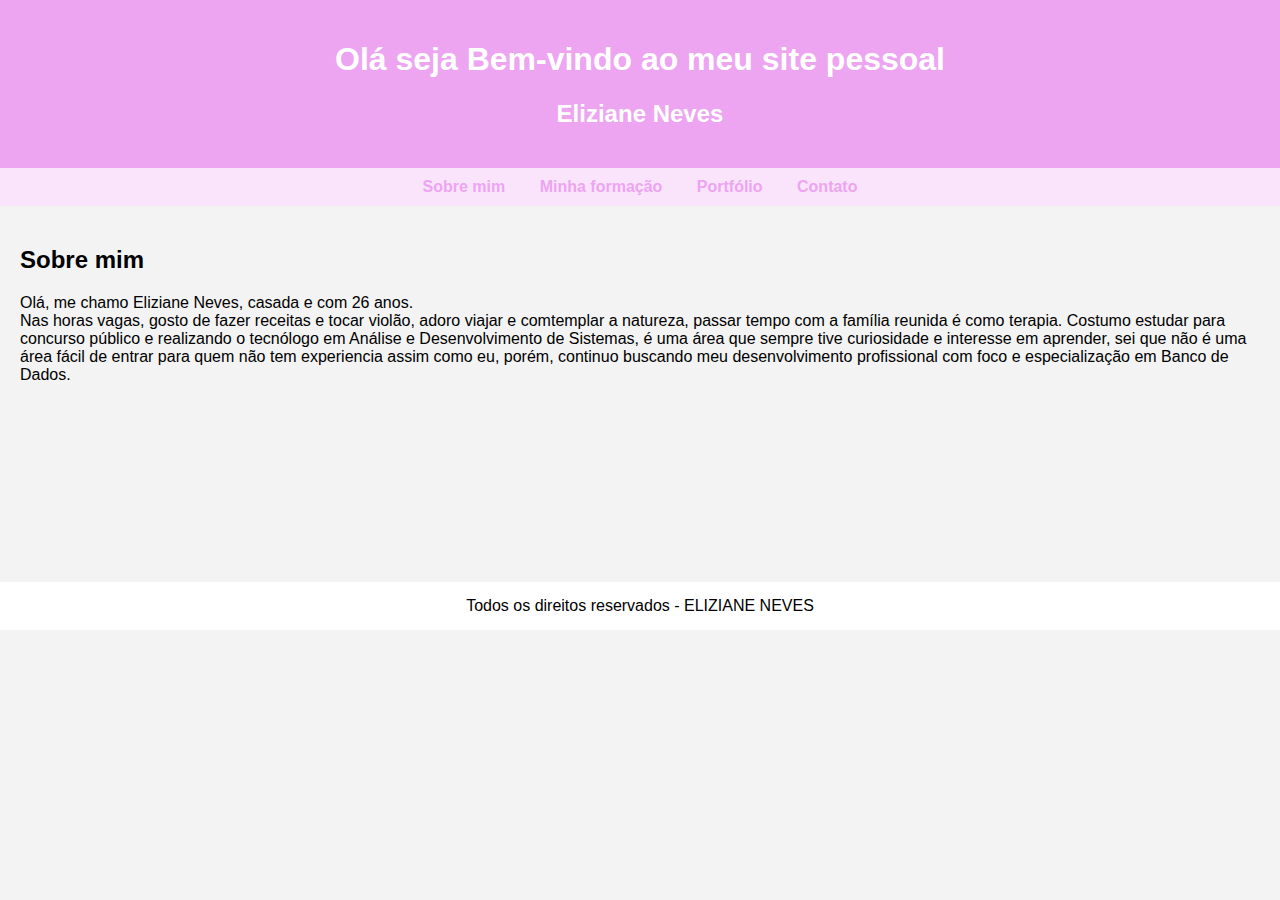
<file: index.html>
<!DOCTYPE html>
<html lang="en">
<head>
    <meta charset="UTF-8">
    <meta name="viewport" content="width=device-width, initial-scale=1.0">
    <title>Portfólio de Eliziane Neves</title>
    <link rel="stylesheet" href="estilo.css">
</head>
<body>
    <header>
        <h1>Olá seja Bem-vindo ao meu site pessoal</h1>
        <h2>Eliziane Neves</h2>
    </header>

    <nav>
        <a href="projeto.html">Sobre mim</a>
        <a href="formacao.html">Minha formação</a>
        <a href="portfolio.html">Portfólio</a>
        <a href="contato.html">Contato</a>
    </nav>
    
    <section id="Sobre">
        <h2>Sobre mim</h2>
        <p>Olá, me chamo Eliziane Neves, casada e com 26 anos. <br>
Nas horas vagas, gosto de fazer receitas e tocar violão,
 adoro viajar e comtemplar a natureza, passar tempo com a família reunida 
  é como terapia. Costumo estudar para concurso público e 
 realizando o tecnólogo em Análise e Desenvolvimento de Sistemas,
 é uma área que sempre tive curiosidade e interesse em aprender, sei que não é uma área fácil de entrar para quem não tem experiencia
  assim como eu, porém, continuo buscando meu desenvolvimento profissional
 com foco e especialização em Banco de Dados.  </p>
    </section>
    <br><br><br><br><br><br><br><br><br>

        <div id="footer">
            Todos os direitos reservados - ELIZIANE NEVES
        </div>
</body>
</html>
</file>
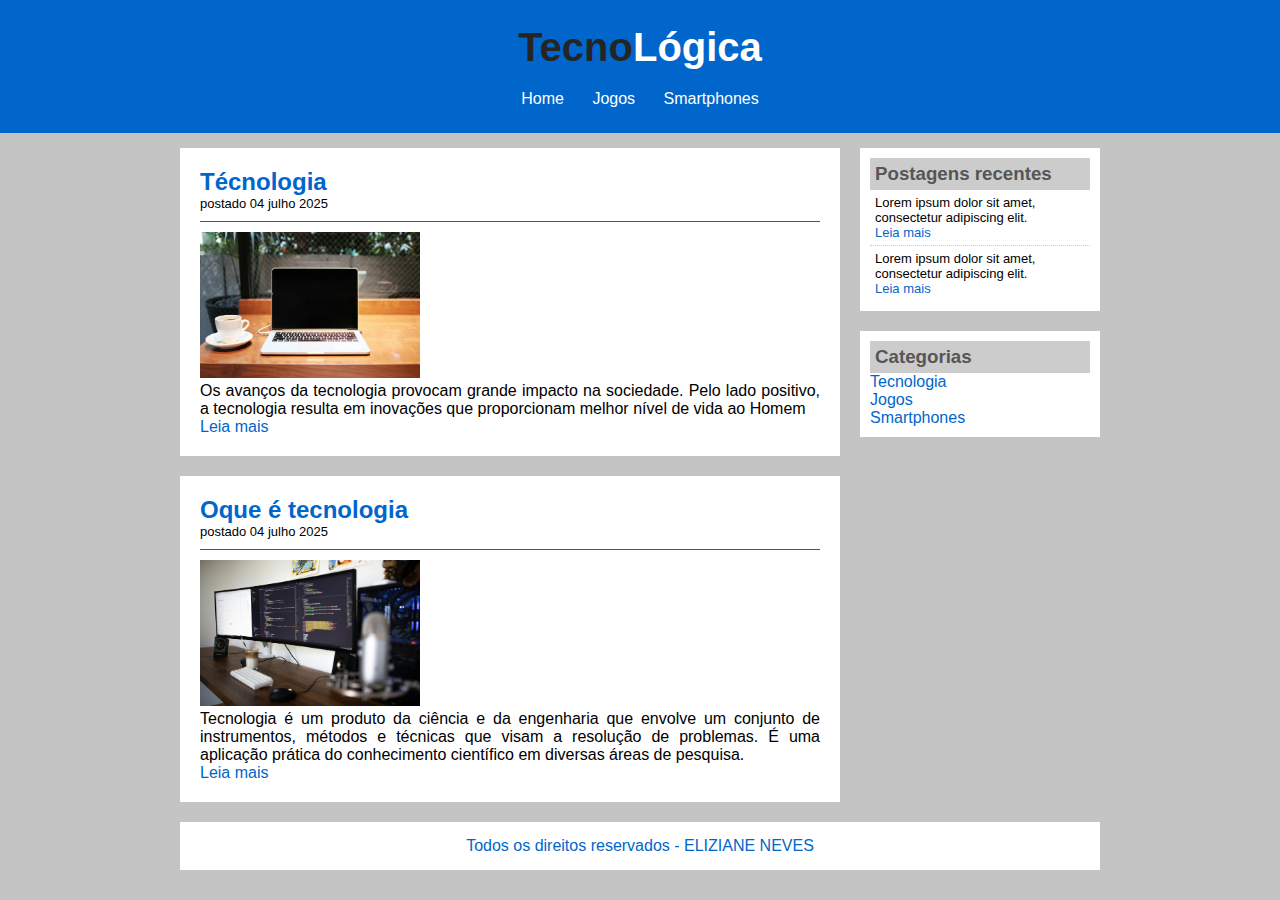
<file: projeto_tecnologica/index.html>
<!DOCTYPE html>
<html lang="pt-br">

<head>
    <meta charset="UTF-8">
    <meta name="viewport" content="width=device-width, initial-scale=1.0">
    <title>TecnoLógica - Tudo sobre tecnologia</title>

    <link rel="stylesheet" href="css/style.css">
</head>

<body>

    <div id="header">

        <div id="logo">
            <h1>Tecno<span class="white">Lógica</span></h1>
        </div>
    
        <div id="menu">
            <a href="index.html">Home</a>
            <a href="jogos.html">Jogos</a>
            <a href="smartphones.html">Smartphones</a>
        </div>

    </div>

    <div id="content">

        <div id="posts">

            <!-- abertura postagem -->
            <div class="post">
                <h2>Técnologia</h2>
                <span class="data-post">postado 04 julho 2025</span>
                <img class="img-post" src="imagens/tecnologia01.png">
                <p>
                    Os avanços da tecnologia provocam grande impacto na sociedade. Pelo lado positivo,
                     a tecnologia resulta em inovações que proporcionam melhor nível de vida ao Homem
                </p>
                <a href="">Leia mais</a>
            </div>
                        <div class="post">
                <h2>Oque é tecnologia</h2>
                <span class="data-post">postado 04 julho 2025</span>
                <img class="img-post" src="imagens/tecnologia02.png">
                <p>
                    Tecnologia é um produto da ciência e da engenharia que envolve um conjunto de instrumentos, métodos e técnicas que visam a resolução de problemas. 
                    É uma aplicação prática do conhecimento científico em diversas áreas de pesquisa.
                </p>
                <a href="">Leia mais</a>
            </div>
            <!--fechamento postagem -->

        </div>
    
        <div id="right-side">

            <div class="content-right">
                <h3>Postagens recentes</h3>

                <div class="post-right">
                    <p>Lorem ipsum dolor sit amet, consectetur adipiscing elit.</p>
                    <a href="">Leia mais</a>
                </div>

                <div class="post-right" style="border-bottom: none;">
                    <p>Lorem ipsum dolor sit amet, consectetur adipiscing elit.</p>
                    <a href="">Leia mais</a>
                </div>

            </div>

            <div class="content-right">
                <h3>Categorias</h3>

                <a href="index.html">Tecnologia</a><br>
                <a href="jogos.html">Jogos</a><br>
                <a href="smartphones.html">Smartphones</a><br>
                
            </div>

        </div>

        <div id="footer">
            Todos os direitos reservados - ELIZIANE NEVES
        </div>

    </div>
</body>

</html>
</file>
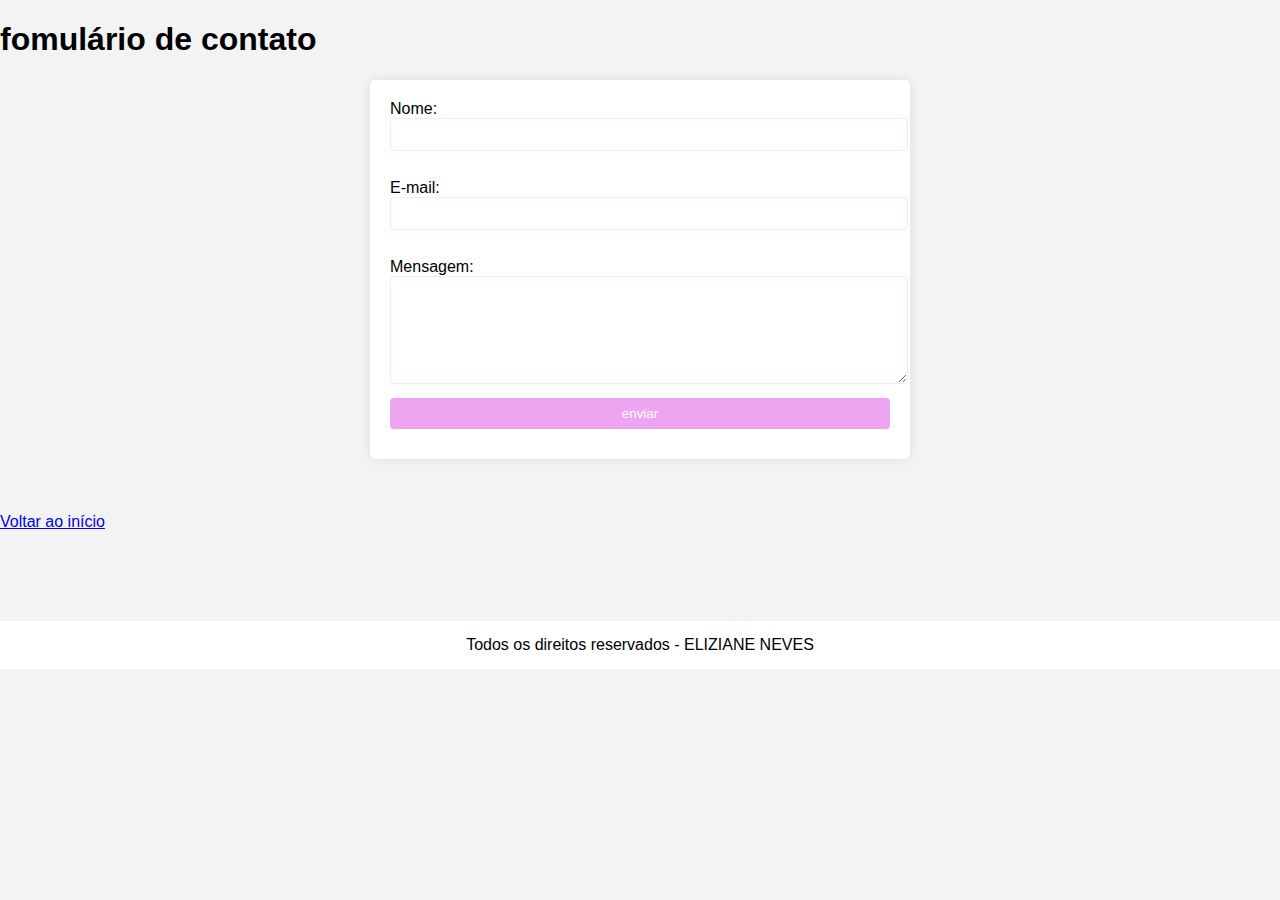
<file: contato.html>
<!DOCTYPE html>
<html lang="en">
<head>
    <meta charset="UTF-8">
    <meta name="viewport" content="width=device-width, initial-scale=1.0">
    <title>Contato - ELiziane Neves</title>
    <link rel="stylesheet" href="estilo.css">
</head>
<body>
    <h1>fomulário de contato</h1>
    <form>
        <label for="nome">Nome:</label>
        <input type="text" id="nome" name="nome" required><br><br>

        <label for="email">E-mail:</label>
        <input type="email" id="email" name="email" required><br><br>

        <label for="mensagem">Mensagem:</label><br>
        <textarea id="mensagem" name="mensagem" rows="6" required></textarea><br>

        <input type="submit" value="enviar">

    </form>

    <br><br><br>
    <a href="projeto.html"> Voltar ao início</a>

     <br><br><br> <br><br><br>
          <div id="footer">
            Todos os direitos reservados - ELIZIANE NEVES
        </div>
</body>
</html>
</file>
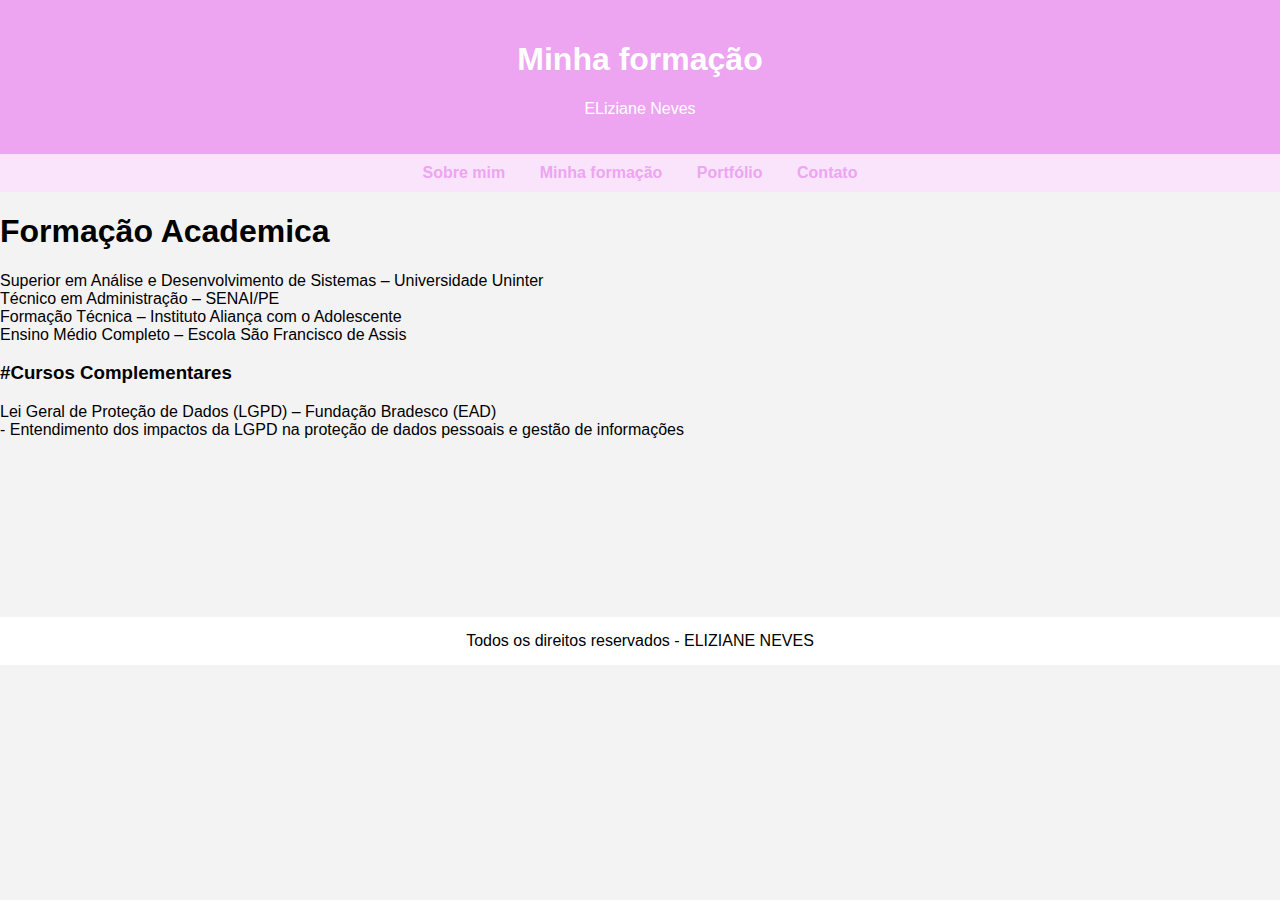
<file: formacao.html>
<!DOCTYPE html>
<html lang="en">
<head>
    <meta charset="UTF-8">
    <meta name="viewport" content="width=device-width, initial-scale=1.0">
    <title>Formação - Eliziane Neves</title>
    <link rel="stylesheet" href="estilo.css">
</head>
<body>
     <header>
    <h1> Minha formação</h1>
    <p>ELiziane Neves</p>
    </header>
    <nav>
        <a href="projeto.html">Sobre mim</a>
        <a href="formacao.html">Minha formação</a>
        <a href="portfolio.html">Portfólio</a>
        <a href="contato.html">Contato</a>
    </nav>
    <h1>Formação Academica</h1>
    <p>Superior em Análise e Desenvolvimento de Sistemas – Universidade Uninter<br>

Técnico em Administração – SENAI/PE <br>

Formação Técnica – Instituto Aliança com o Adolescente<br>

Ensino Médio Completo – Escola São Francisco de Assis<br></p>

    <h3>#Cursos Complementares</h3>

    <p>Lei Geral de Proteção de Dados (LGPD) – Fundação Bradesco (EAD) <br> 

- Entendimento dos impactos da LGPD na proteção de dados pessoais e gestão de informações 
    </p>


    <br><br><br><br><br><br><br><br><br>
        <div id="footer">
            Todos os direitos reservados - ELIZIANE NEVES
        </div>
</body>
</html>
</file>
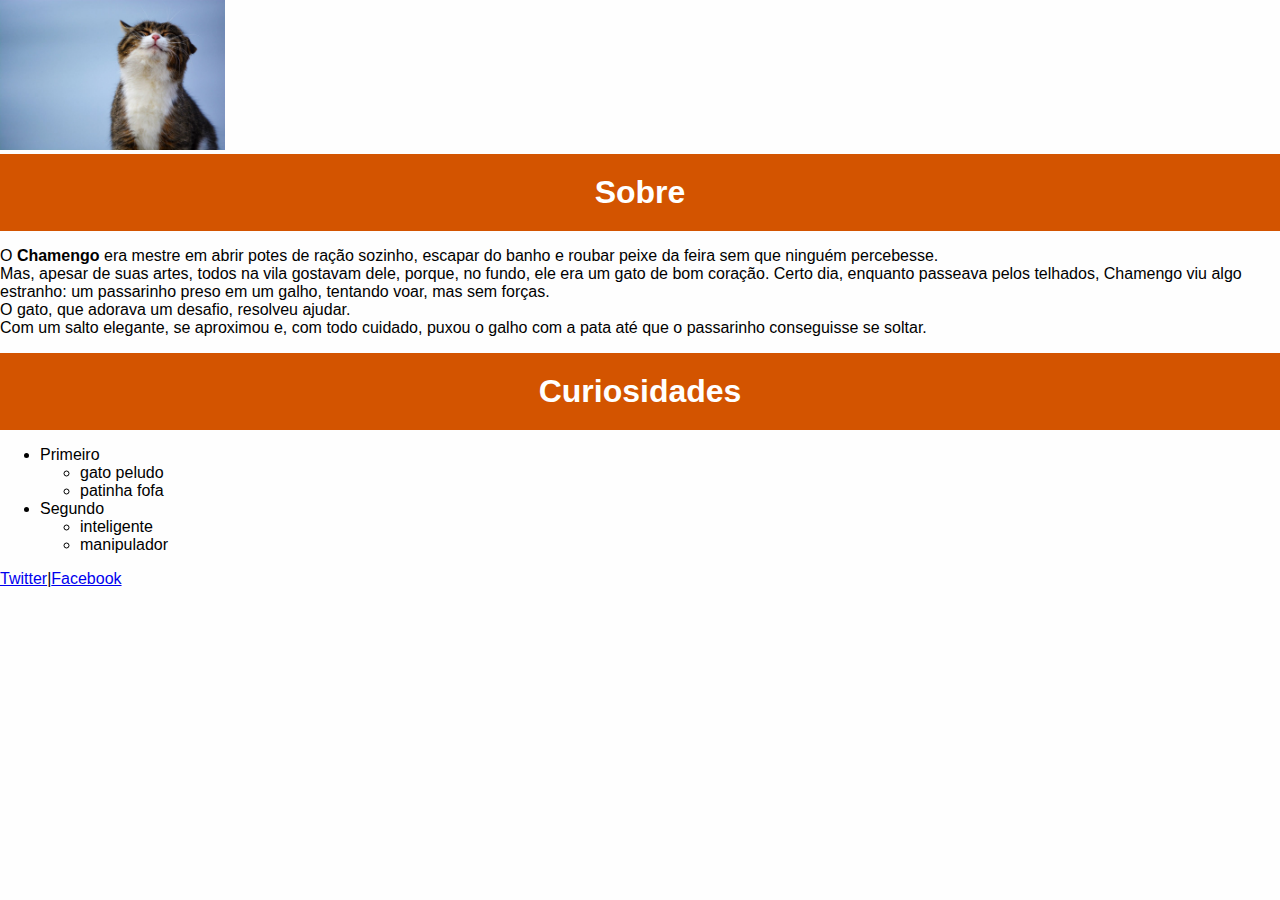
<file: pagina.html>
<!DOCTYPE html>
<html lang="en">
<head>
    <meta charset="UTF-8">
    <meta name="viewport" content="width=device-width, initial-scale=1.0">
    <title>CHAMENGO</title>
    <link rel="stylesheet"href="stylo.css">
</head>
<body>
    <img src="gat 2.jpg" height="150">
    <h1> Sobre</h1>
    <p>O <b>Chamengo</b> era mestre em abrir potes de ração sozinho, escapar do banho e roubar peixe da feira sem que ninguém percebesse. <br>
         Mas, apesar de suas artes, todos na vila gostavam dele, porque, no fundo, ele era um gato de bom coração.

        Certo dia, enquanto passeava pelos telhados, Chamengo viu algo estranho: um passarinho preso em um galho, tentando voar, mas sem forças.<br>
        O gato, que adorava um desafio, resolveu ajudar. <br>
         Com um salto elegante, se aproximou e, com todo cuidado, puxou o galho com a pata até que o passarinho conseguisse se soltar. </p>
         <h1>Curiosidades</h1>
         <ul>
            <li>Primeiro</li>
                <ul>
                    <li>gato peludo</li>
                    <li>patinha fofa</li>
                </ul>
            <li>Segundo</li>
                <ul>
                    <li>inteligente</li>
                    <li>manipulador</li>
                </ul>
         </ul>
    <a href="site1.thml">Twitter</a>|<a href="site2.html">Facebook</a>
</body>
</html>
</file>
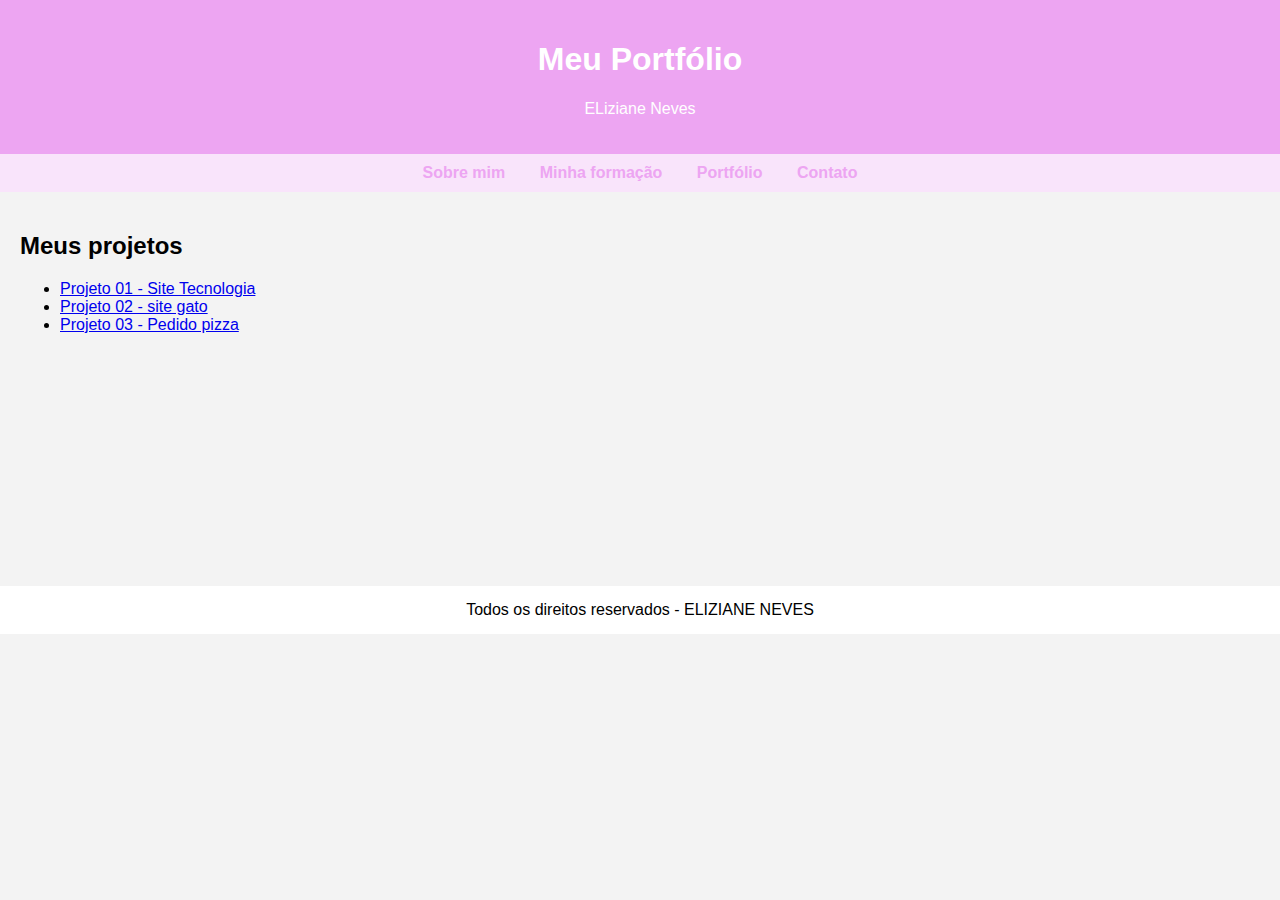
<file: portfolio.html>
<!DOCTYPE html>
<html lang="en">
<head>
    <meta charset="UTF-8">
    <meta name="viewport" content="width=device-width, initial-scale=1.0">
    <title>Portfolio - Eliziane Neves</title>
    <link rel="stylesheet" href="estilo.css">

</head>

<body>
    <header>
    <h1> Meu Portfólio</h1>
    <p>ELiziane Neves</p>
    </header>
    <nav>
        <a href="projeto.html">Sobre mim</a>
        <a href="formacao.html">Minha formação</a>
        <a href="portfolio.html">Portfólio</a>
        <a href="contato.html">Contato</a>
    </nav>
    <section>
        <h2>Meus projetos</h2>
        <ul>
            <li><a href="projeto1/projeto_tecnologica/index.html" target="_blank">Projeto 01 - Site Tecnologia</a></li>
            <li><a href="projeto2/PAGINA/pagina.html" target="_blank">Projeto 02 - site gato</a></li>
            <li><a href="projeto3/pizza/Formulario.html" target="_blank">Projeto 03 - Pedido pizza</a></li>
        </ul>
    </section>

        <br><br><br><br><br><br><br><br><br><br><br><br>
        <div id="footer">
            Todos os direitos reservados - ELIZIANE NEVES
        </div>
</body>
</html>
</file>
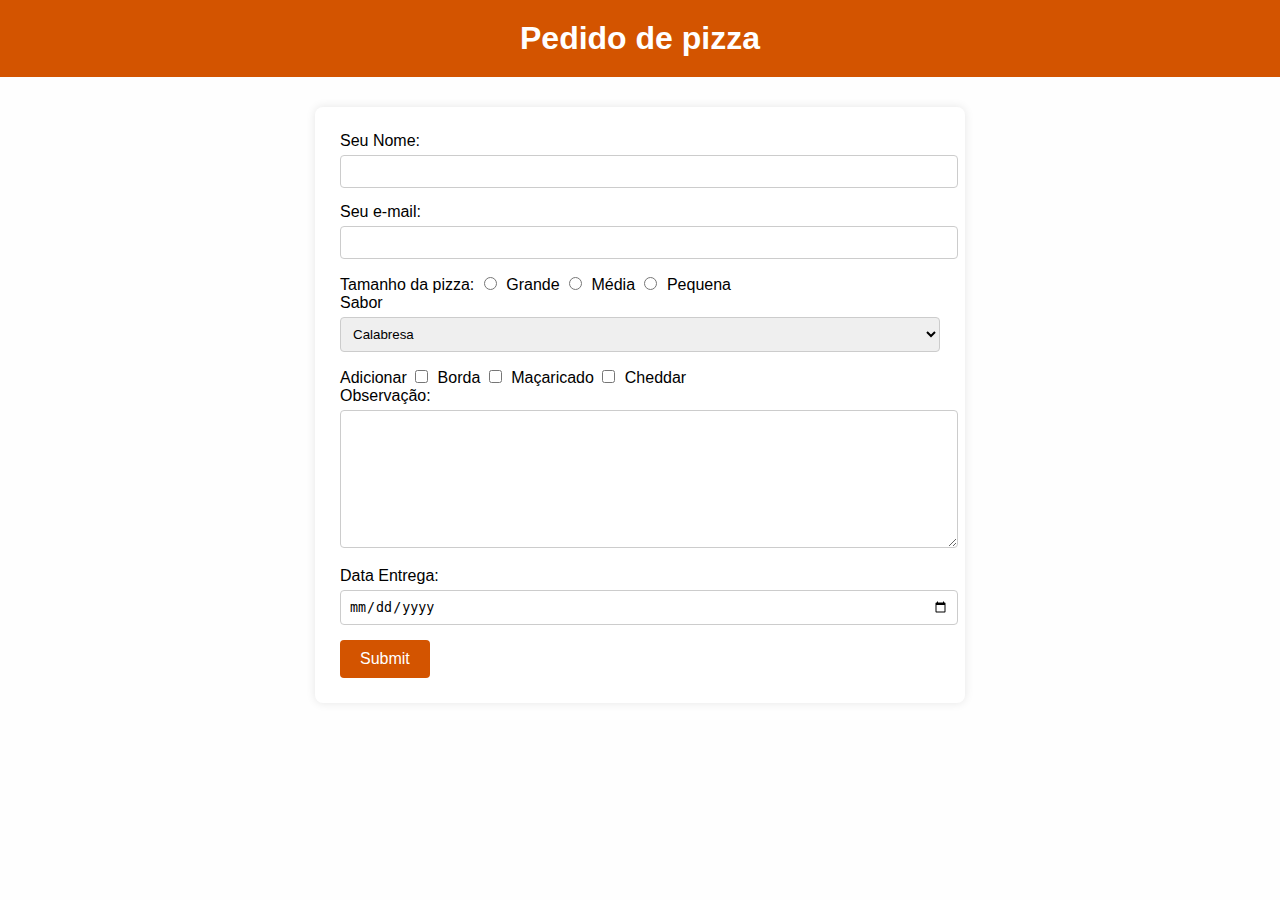
<file: pizza/Formulario.html>
<!DOCTYPE html>
<html lang="en">
<head>
    <meta charset="UTF-8">
    <meta name="viewport" content="width=device-width, initial-scale=1.0">
    <title>Document</title>
    <link rel="stylesheet" href="stilo.css">
</head>
<body>
    <h1>Pedido de pizza</h1>
        <form method="get" action="teste.jsp">
           Seu Nome: <input type="text" name="nome"> <br>
           Seu e-mail: <input type="text" name="email"> <br>
           Tamanho da pizza: 
            <input type="radio" name="tamanho" value="G"> <checked> Grande
            <input type="radio" name="tamanho pizza" value="M"> Média
            <input type="radio" name="tamanho pizza" value="P"> Pequena
            <br>
           Sabor <select name="Sabor">
                <option> Calabresa</option>
                <option> Portuguesa</option>
                <option> Frago com catpiry</option>
                <option> 4 quijos</option>

            </select>
            <br>
           Adicionar <input type="checkbox" name="Borda" value="Sim"> Borda
            <input type="checkbox" name="Gratinar" value="Sim"> Maçaricado
            <input type="checkbox" value="Sim"> Cheddar
            <br>
            Observação: <br>
            <textarea name="mensagem" rows="8" cols="30"></textarea>
            <br>
            Data Entrega: <input type="date" name="dataentrega">
            <br>
            <input type="submit">
        </form>
</body>
</html>
</file>
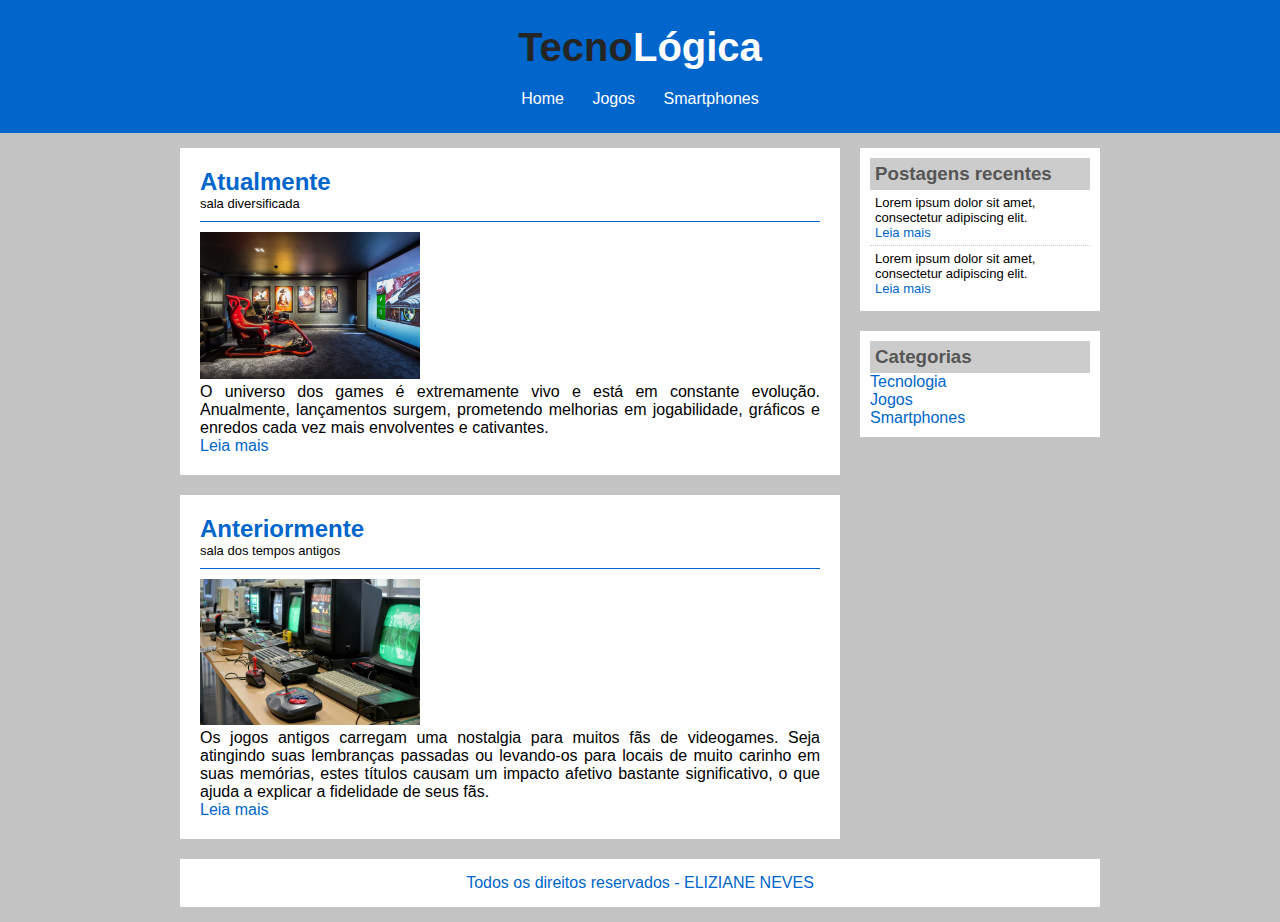
<file: projeto_tecnologica/jogos.html>
<!DOCTYPE html>
<html lang="pt-br">

<head>
    <meta charset="UTF-8">
    <meta name="viewport" content="width=device-width, initial-scale=1.0">
    <title>TecnoLógica - Tudo sobre tecnologia</title>

    <link rel="stylesheet" href="css/style.css">
</head>

<body>

    <div id="header">

        <div id="logo">
            <h1>Tecno<span class="white">Lógica</span></h1>
        </div>
    
        <div id="menu">
            <a href="index.html">Home</a>
            <a href="jogos.html">Jogos</a>
            <a href="smartphones.html">Smartphones</a>
        </div>

    </div>

    <div id="content">

        <div id="posts">

            <!-- abertura postagem -->
            <div class="post">
                <h2>Atualmente</h2>
                <span class="data-post">sala diversificada</span>
                <img class="img-post" src="imagens/jogo4.jpg">
                <p>
                    O universo dos games é extremamente vivo e está em constante evolução.
                     Anualmente, lançamentos surgem, prometendo melhorias em jogabilidade, gráficos e enredos cada vez mais envolventes e cativantes.
                </p>
                <a href="">Leia mais</a>
            </div>
                        <div class="post">
                <h2>Anteriormente</h2>
                <span class="data-post">sala dos tempos antigos</span>
                <img class="img-post" src="imagens/game02.png">
                <p>
                   Os jogos antigos carregam uma nostalgia para muitos fãs de videogames. Seja atingindo suas lembranças passadas ou levando-os para locais de muito carinho em suas memórias,
                    estes títulos causam um impacto afetivo bastante significativo, o que ajuda a explicar a fidelidade de seus fãs. 
                </p>
                <a href="">Leia mais</a>
            </div>
            <!--fechamento postagem -->

        </div>
    
        <div id="right-side">

            <div class="content-right">
                <h3>Postagens recentes</h3>

                <div class="post-right">
                    <p>Lorem ipsum dolor sit amet, consectetur adipiscing elit.</p>
                    <a href="">Leia mais</a>
                </div>

                <div class="post-right" style="border-bottom: none;">
                    <p>Lorem ipsum dolor sit amet, consectetur adipiscing elit.</p>
                    <a href="">Leia mais</a>
                </div>

            </div>

            <div class="content-right">
                <h3>Categorias</h3>

                <a href="index.html">Tecnologia</a><br>
                <a href="jogos.html">Jogos</a><br>
                <a href="smartphones.html">Smartphones</a><br>
                
            </div>

        </div>

        <div id="footer">
            Todos os direitos reservados - ELIZIANE NEVES
        </div>

    </div>
</body>

</html>
</file>
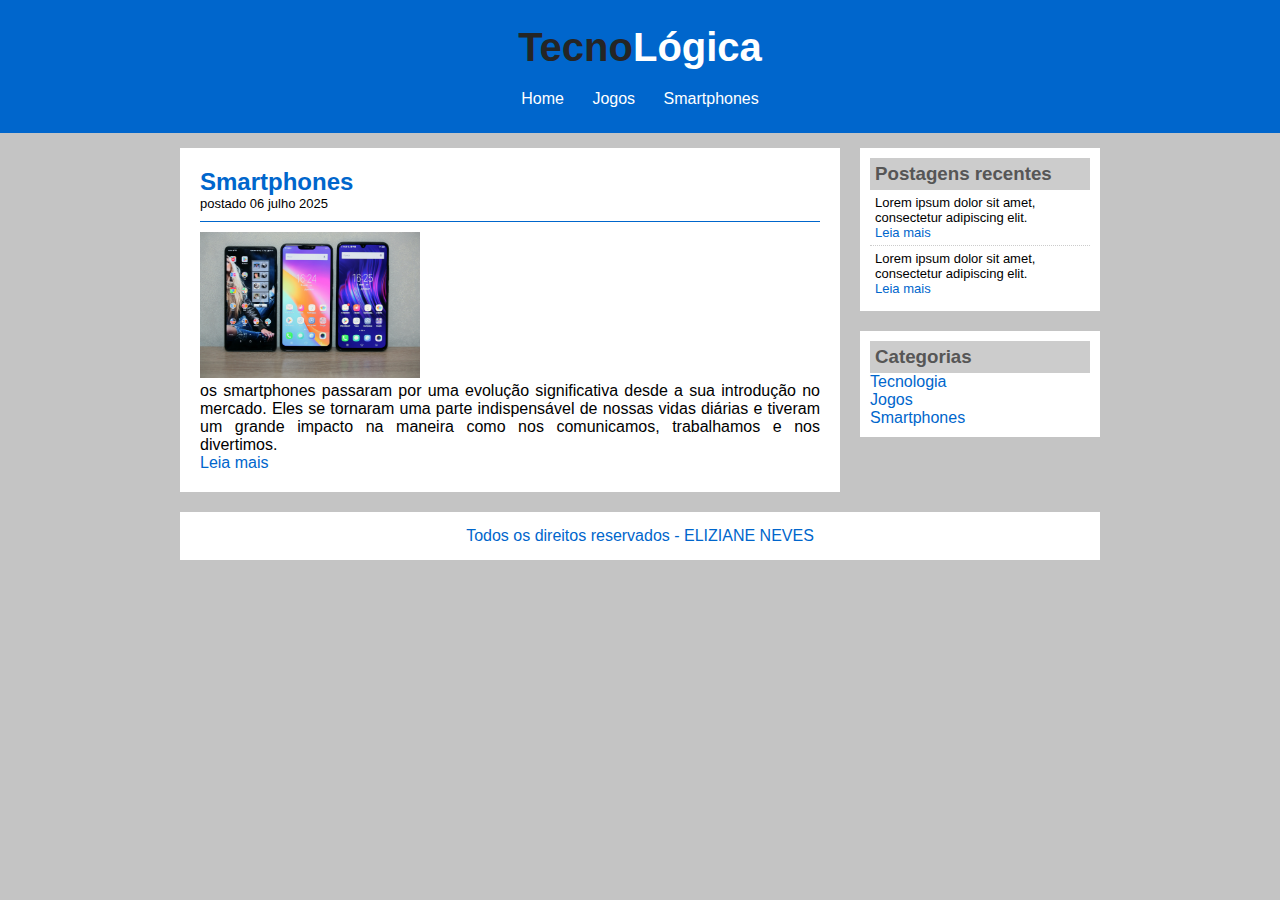
<file: projeto_tecnologica/smartphones.html>
<!DOCTYPE html>
<html lang="pt-br">

<head>
    <meta charset="UTF-8">
    <meta name="viewport" content="width=device-width, initial-scale=1.0">
    <title>TecnoLógica - Tudo sobre tecnologia</title>

    <link rel="stylesheet" href="css/style.css">
</head>

<body>

    <div id="header">

        <div id="logo">
            <h1>Tecno<span class="white">Lógica</span></h1>
        </div>
    
        <div id="menu">
            <a href="index.html">Home</a>
            <a href="jogos.html">Jogos</a>
            <a href="smartphones.html">Smartphones</a>
        </div>

    </div>

    <div id="content">

        <div id="posts">

            <!-- abertura postagem -->
            <div class="post">
                <h2>Smartphones</h2>
                <span class="data-post">postado 06 julho 2025</span>
                <img class="img-post" src="imagens/smartphone01.png">
                <p>
                    os smartphones passaram por uma evolução significativa desde a sua introdução no mercado. Eles se tornaram uma parte indispensável 
                    de nossas vidas diárias e tiveram um grande impacto na maneira como nos comunicamos, trabalhamos e nos divertimos. 
                </p>
                <a href="">Leia mais</a>
            </div>
            <!--fechamento postagem -->

        </div>
    
        <div id="right-side">

            <div class="content-right">
                <h3>Postagens recentes</h3>

                <div class="post-right">
                    <p>Lorem ipsum dolor sit amet, consectetur adipiscing elit.</p>
                    <a href="">Leia mais</a>
                </div>

                <div class="post-right" style="border-bottom: none;">
                    <p>Lorem ipsum dolor sit amet, consectetur adipiscing elit.</p>
                    <a href="">Leia mais</a>
                </div>

            </div>

            <div class="content-right">
                <h3>Categorias</h3>

                <a href="index.html">Tecnologia</a><br>
                <a href="jogos.html">Jogos</a><br>
                <a href="smartphones.html">Smartphones</a><br>
                
            </div>

        </div>

        <div id="footer">
            Todos os direitos reservados - ELIZIANE NEVES
        </div>

    </div>
</body>

</html>
</file>
<file: estilo.css>
body{
    font-family:Arial, Helvetica, sans-serif;
    background-color: #f3f3f3;
    margin:0;
    padding: 0;
}

/** CABEÇALHO **/
header{
    background-color:#eda5f2;
    color:white;
    padding:20px;
    text-align: center;
}

/**MENU**/
nav{
    background-color:#f9e4fb;
    padding:10px;
    text-align: center;
}
nav a {
    margin: 0 15px;
    text-decoration: none;
    color: #eda5f2;
    font-weight: bold;
}
nav a:hover{
    color:#654c67;
}

section{
    padding: 20px;
}
/**FORMULARIO**/
form{
    background-color: #fff;
    padding: 20px;
    border-radius: 5px;
    max-width:500px;
    margin:auto;
    box-shadow: 0 0 10px rgba(0,0,0,0.1);
}
input, textarea {
    width:100%;
    margin-bottom:10px;
    padding:8px;
    border-radius:4px;
    border:1px solid #f9e4fb;
}
input[type="submit"]{
    background-color: #eda5f2;
    color:white;
    border:none;
    cursor:pointer;
}
input[type="submit"]:hover{
    background-color: #f9e4fb;
}

#footer{
    clear:both;
    text-align: center;
    padding: 15px;
    background:white;
    color:black 
}
</file>
<file: projeto_tecnologica/css/style.css>
/*
****** LIMPAR FORMATAÇÕES ******
*/
*{
    margin:0;
    padding:0;
}
/*
****** FORMATAÇÕES GENERICAS ******
*/
body{
    font-size: 16px;
    font-family: 'Trebuchet MS', 'Lucida Sans Unicode', 'Lucida Grande', 'Lucida Sans', Arial, sans-serif;
    background-color: #c4c4c4;
}
h1{
    color:#252525;
    font-size:40px;
}
h2{
    color: #0066cc;
}
h3{
    color:#565656;
    background: #cccccc;
    padding: 5px;
}


/*
****** HEADER ******
*/
#header{
    background-color:#0066cc;
    padding: 15px;
    text-align: center;
}

#logo, #menu{
    padding: 10px;
}

#header a:link, #hedear a:visited{
    color: #ffff;
    padding:8px 12px;
}
#header a:hover{
    color:#0066cc;
    background: #ffff;
    text-decoration:none;
}
.white{
    color:#ffff;
}
/*
****** CONTEÚDO ******
*/
#content{
    width: 920px;
    margin: 0 auto;
    padding: 15px;
}
#posts{
    width: 660px;
    float:left;
}
.post{
    padding:20px;
    margin-bottom: 20px;
    background:#ffff;
    text-align: justify;
}
.data-post{
    font-size: 13px;
    border-bottom: 1px solid #0066cc;
    padding-bottom: 10px;
    margin-bottom: 10px;
    display: block;
}
.img-post{
    width:220px;
}
/*
****** RIGHT SIDE ******
*/
#right-side{
    width: 240px;
    float:right;
}
.content-right{
    background:#ffff;
    padding:10px;
    margin-bottom: 20px;
}
.post-right{
    font-size:13px;
    padding:5px;
    border-bottom: 1px dotted #cccccc;
}

/*
****** FORMATAÇÃO LINK ******
*/
a{
    text-decoration:none;
}
a:link, a:visited{
    color: #0066cc;
}
a:hover{
    text-decoration: underline;
}
/*
****** FOOTER ******
*/
#footer{
    clear:both;
    text-align: center;
    padding: 15px;
    background:white;
    color:#0066cc; 
}
</file>
<file: stylo.css>
body {
            font-family: Arial, sans-serif;
            background-color: #fefefe;
            margin: 0;
            padding: 0;
        }

        h1 {
            text-align: center;
            background-color: #d35400;
            color: white;
            padding: 20px;
            margin: 0;
        }

        form {
            background-color: #ffffff;
            max-width: 600px;
            margin: 30px auto;
            padding: 25px;
            border-radius: 8px;
            box-shadow: 0 0 10px rgba(0,0,0,0.1);
        }

        label {
            font-weight: bold;
        }

        input[type="text"],
        select,
        textarea,
        input[type="date"] {
            width: 100%;
            padding: 8px;
            margin-top: 5px;
            margin-bottom: 15px;
            border: 1px solid #ccc;
            border-radius: 4px;
        }

        input[type="radio"],
        input[type="checkbox"] {
            margin-right: 5px;
        }

        input[type="submit"] {
            background-color: #d35400;
            color: white;
            border: none;
            padding: 10px 20px;
            border-radius: 4px;
            cursor: pointer;
            font-size: 16px;
        }

        input[type="submit"]:hover {
            background-color: #e67e22;
        }
</file>
<file: pizza/stilo.css>
body{
     font-family: Arial, sans-serif;
     background-color: #fefefe;
     margin: 0;
     padding: 0;
    }

    h1 {
        text-align: center;
        background-color: #d35400;
        color: white;
        padding: 20px;
        margin: 0;
    }

    form {
        background-color: #ffffff;
        max-width: 600px;
        margin: 30px auto;
        padding: 25px;
        border-radius: 8px;
        box-shadow: 0 0 10px rgba(0,0,0,0.1);
    }

    label {
        font-weight: bold;
    }

    input[type="text"],
        select,textarea,
    input[type="date"] {
        width: 100%;
        padding: 8px;
        margin-top: 5px;
        margin-bottom: 15px;
        border: 1px solid #ccc;
        border-radius: 4px;
    }

    input[type="radio"],
    input[type="checkbox"] {
        margin-right: 5px;
    }

   input[type="submit"] {
        background-color: #d35400;
        color: white;
        border: none;
        padding: 10px 20px;
        border-radius: 4px;
        cursor: pointer;
        font-size: 16px;
    }

    input[type="submit"]:hover {
        background-color: #e67e22;
    }
</file>
